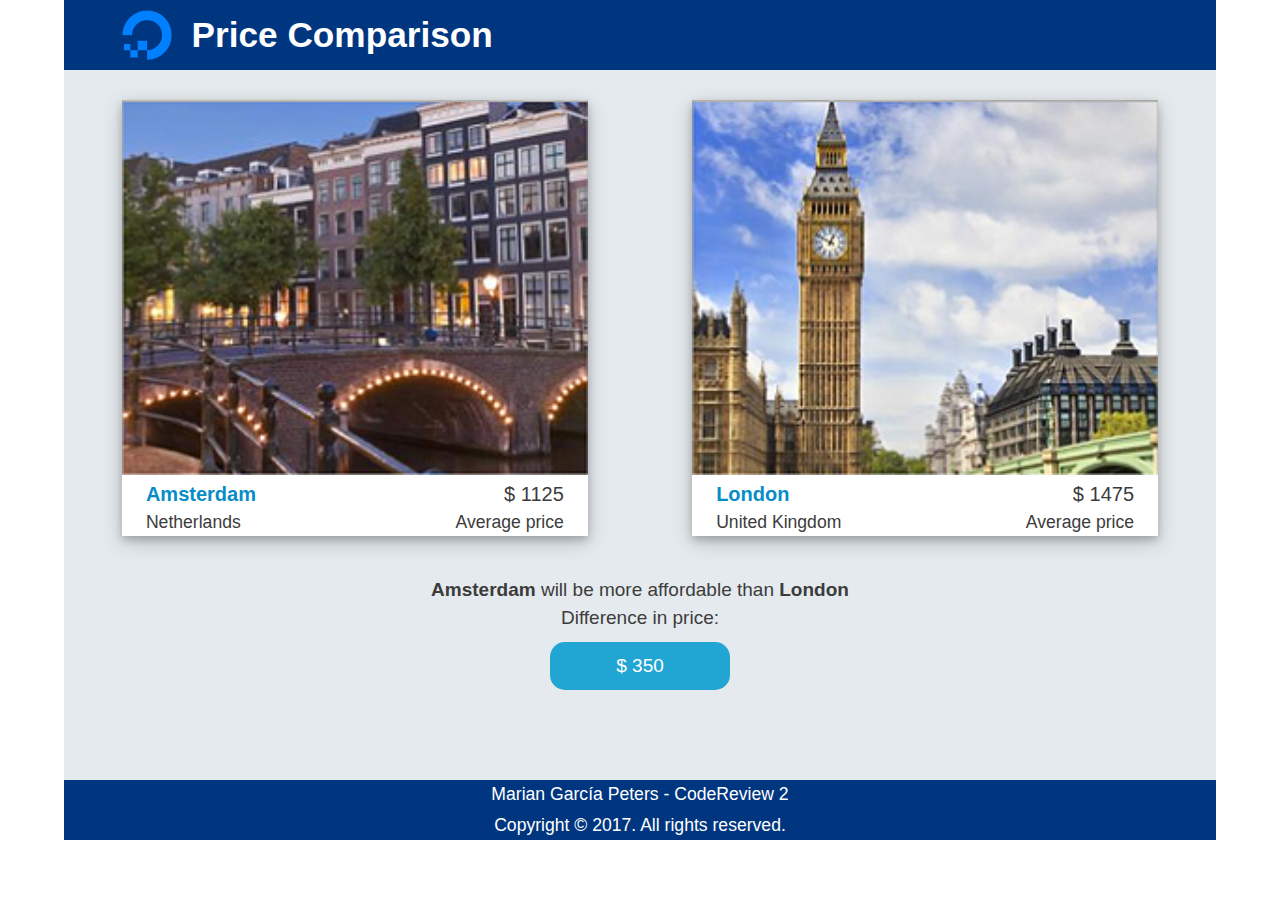
<file: Porfolio2/index.html>
<!DOCTYPE html>
<html lang='en'>

<head>
	<link rel="stylesheet" type="text/css" href="style.css">
	<script src="javascript.js"></script>
	<meta charset="utf-8">
	<title>Price Comparison</title>
</head>

<body>

	<div class="all">	
		<header>
				<img src="images/logo.png" width="50" height="50">
				<h1>Price Comparison</h1>
		</header>

		<main>
			<section class="top-images">
				<article class="image">
					<img src="images/amsterdam.jpg" alt="amsterdam-picture">
					<div class="figcaption">
						<div class="caption top">
						 	<p class="city">Amsterdam</p>
						 	<p>$ <span id="amsterdam-price"></span></p>
						</div>
						<div class="caption">
						 	<p class="country">Netherlands</p>
							<p class="text-average">Average price</p>
						</div>
					</div>		
				</article>
				<article class="image">
					<img src="images/london.jpg" alt="amsterdam-picture">
					<div class="figcaption">
						<div class="caption top">
						 	<p class="city">London</p>
						 	<p>$ <span id="london-price">
						 	</span></p>
						</div>
						<div class="caption">
						 	<p class="country">United Kingdom</p>
							<p class="text-average">Average price</p>
						</div>
					</div>		
				</article>					
			</section>

			<section id="text">
				<p id="equal"><span id="cheaper"></span> will be more affordable than <span id="expensive"></span></p>
				<p>Difference in price:</p>
				<div class="button">
					<p>$ <span id="result"></span></p>
				</div>
			</section>
		</main>

		<footer>
			<p>Marian García Peters - CodeReview 2</p>
			<p>Copyright &copy 2017. All rights reserved.</p>
		</footer>
	
	</div>
</file>
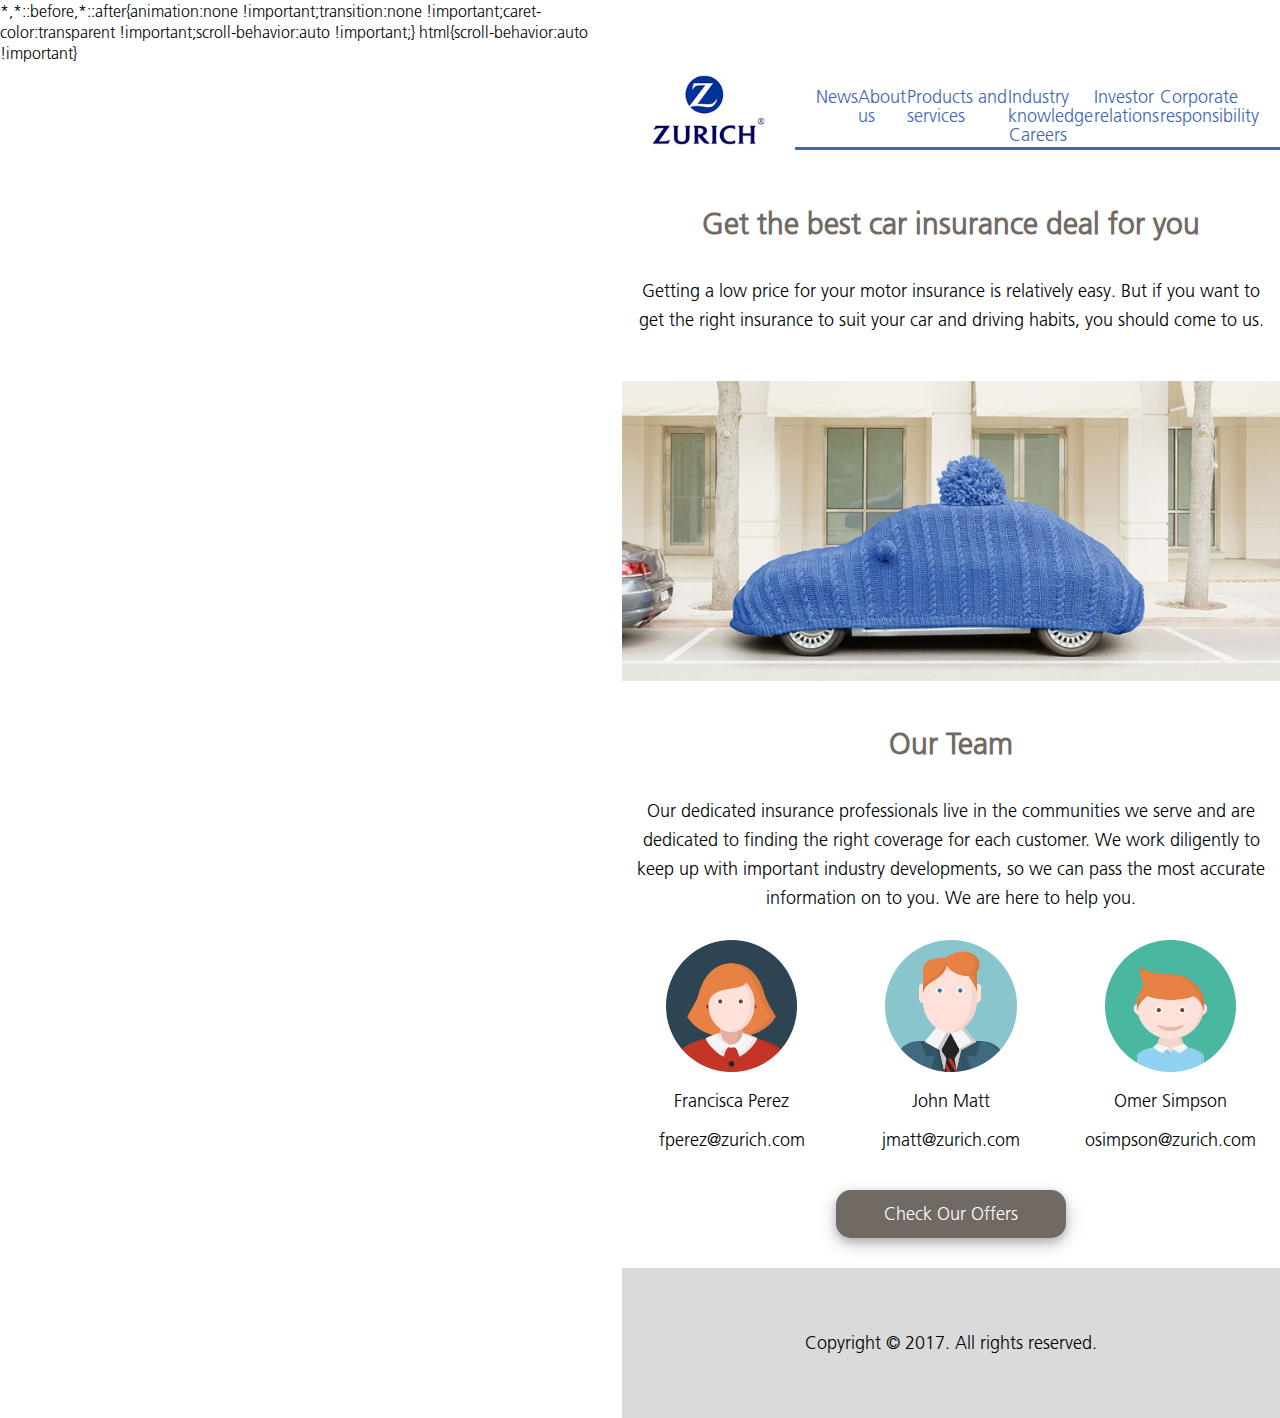
<file: Porfolio3/index.html>
<!DOCTYPE html>

<html lang="en" dir="ltr">

<head>

  <meta charset="utf-8">
  <meta http-equiv="X-UA-Compatible" content="IE-edge">
  <script src="script.js"></script>
  <link rel="stylesheet" type="text/css" href="style.css">

</head>

<body>
		<header>
				<a href="index.html"><img id="logo" src="images/logo.png" width="113" height="70"></a>
				<img id="logo2" src="images/logo2.png"> 
				<div id="align_nav">	
					<div id="nav">
						<a id="News" href="#">News</a>
						<a id="About us" href="#">About<br>us</a>
						<a id="Products_and_services" href="#">Products and<br>services</a>
						<a id="Products and services" href="#">Industry<br>knowledge</a>
						<a id="Investor relations" href="#">Investor<br>relations</a>
						<a id="Corporate responsibility" href="#">Corporate<br>responsibility</a>
						<a id="Careers" href="#">Careers</a>
					</div>
				</div>
		</header>

		<main>
			<section id="insurance">
				<h1>Get the best car insurance deal for you</h1>
				<p>Getting a low price for your motor insurance is relatively easy. But if you want to get the right insurance to suit your car and driving habits, you should come to us.</p>
				<br>
				<div id="car_pic"></div>
				<br>
				<h1>Our Team</h1>
				<p>Our dedicated insurance professionals live in the communities we serve and are dedicated to finding the right coverage for each customer. We work diligently to keep up with important industry developments, so we can pass the most accurate information on to you. We are here to help you.</p>
			</section>	
	
			<article id="pictures"> <!--row-->
				<div class="people">
					<img src="images/person1.png" alt="francisco perez">
					<p class="figcaption">Francisca Perez</p>
					<p class="contact"><a href="#">fperez@zurich.com</a></p>
				</div>

				<div class="people">
					<img src="images/person2.png" alt="fernanda gonzalez">
					<p class="figcaption">John Matt</p>
					<p class="contact"><a href="#">jmatt@zurich.com</a></p>
				</div>

				<div class="people">
					<img src="images/person3.png" alt="francisco perez">
					<p class="figcaption">Omer Simpson</p>
					<p class="contact"><a href="#">osimpson@zurich.com</a></p>
				</div>
			</article>


			<section id="offers">

				<a id="click" href="calculator.html">Check Our Offers</a>

			</section>
		</main>

		<footer>
			<p>Copyright &copy 2017. All rights reserved.</p>
		</footer>
</body>

</html>
</file>
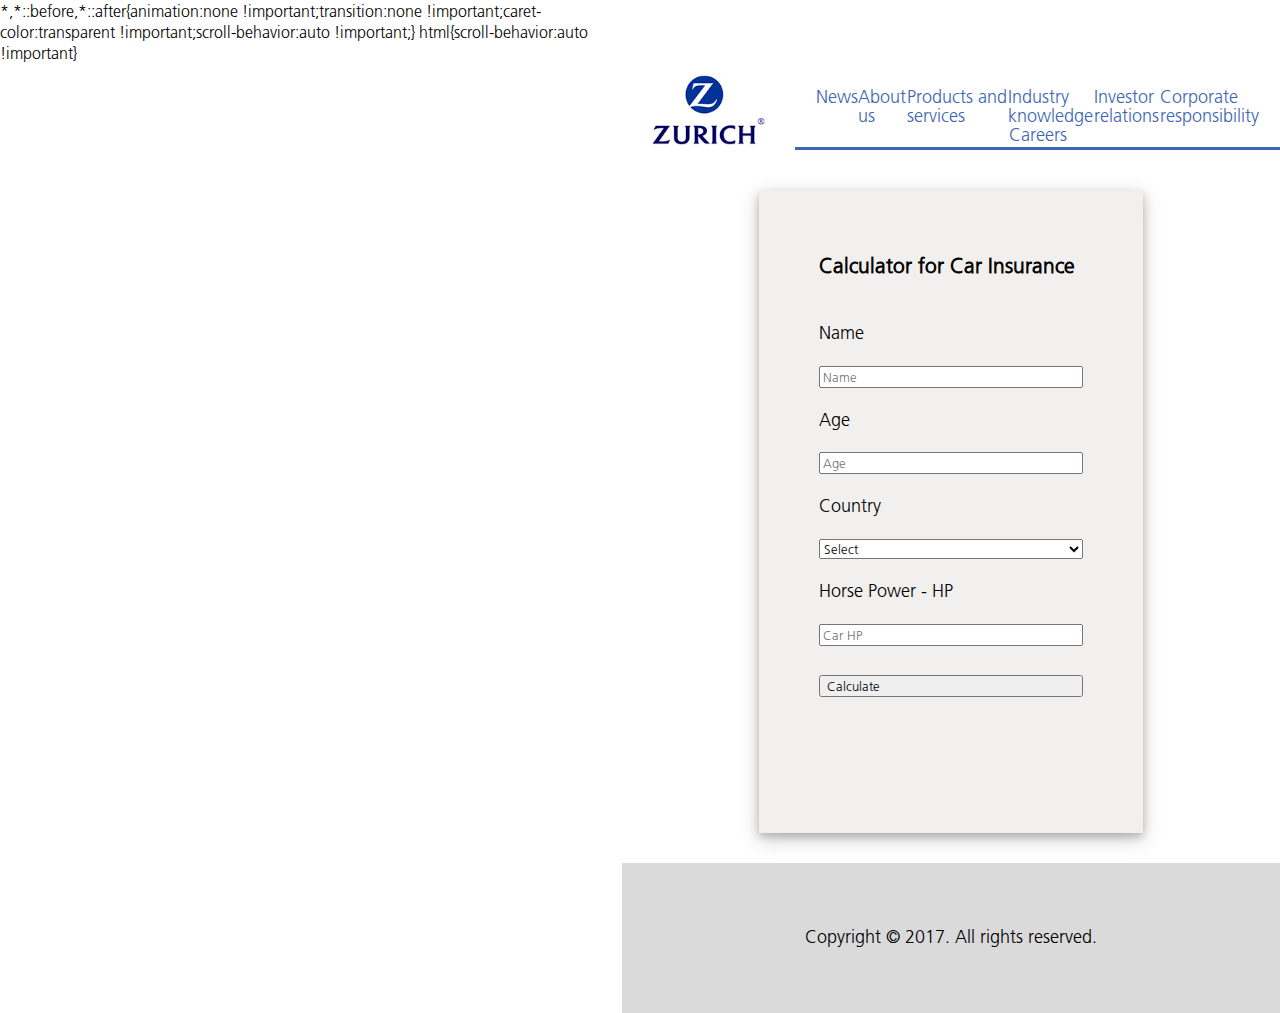
<file: Porfolio3/calculator.html>
<!DOCTYPE html>

<html lang="en" dir="ltr">

<head>
  <meta charset="utf-8">
  <meta http-equiv="X-UA-Compatible" content="IE-edge">
  <script src="script.js"></script>
  <link rel="stylesheet" type="text/css" href="style.css">
</head>

<body>
	<header>
			<a href="index.html"><img id="logo" src="images/logo.png" width="113" height="70"></a>
			<img id="logo2" src="images/logo2.png"> 
			<div id="align_nav">	
				<div id="nav">
					<a id="News" href="#">News</a>
					<a id="About us" href="#">About<br>us</a>
					<a id="Products_and_services" href="#">Products and<br>services</a>
					<a id="Products and services" href="#">Industry<br>knowledge</a>
					<a id="Investor relations" href="#">Investor<br>relations</a>
					<a id="Corporate responsibility" href="#">Corporate<br>responsibility</a>
					<a id="Careers" href="#">Careers</a>
				</div>
			</div>
	</header>
	
	<main>
		<div id="calculator_form">
			<form>
				<h3>Calculator for Car Insurance</h3>
				
				<p class="form_text">Name</p>
				<input id="name" type="text" name="firstname" placeholder="Name">

				<p class="form_text">Age</p> 
				<input id="age" type="text" name="age" placeholder="Age">

				<p class="form_text">Country</p> 
				<select id="country" name="country">
					<option class="country">Select</option>
					<option class="country" value="Austria">Austria</option>
					<option class="country" value="Germany">Germany</option>
					<option class="country" value="Italy">Italy</option>
				</select> 

				<p class="form_text">Horse Power - HP</p> 
				<input id="hp" type="number" name="lastname" placeholder="Car HP"> <br> 

				<button type="button" id="resultado" onclick="calculateInsurance()">Calculate</button>
				<div id="result_div">
					<p id="result_p"></p>
				</div>

			</form>
		</div>
	</main>

	<footer>
		<p>Copyright &copy; 2017. All rights reserved.</p>
	</footer>
</body>

</html>
</file>
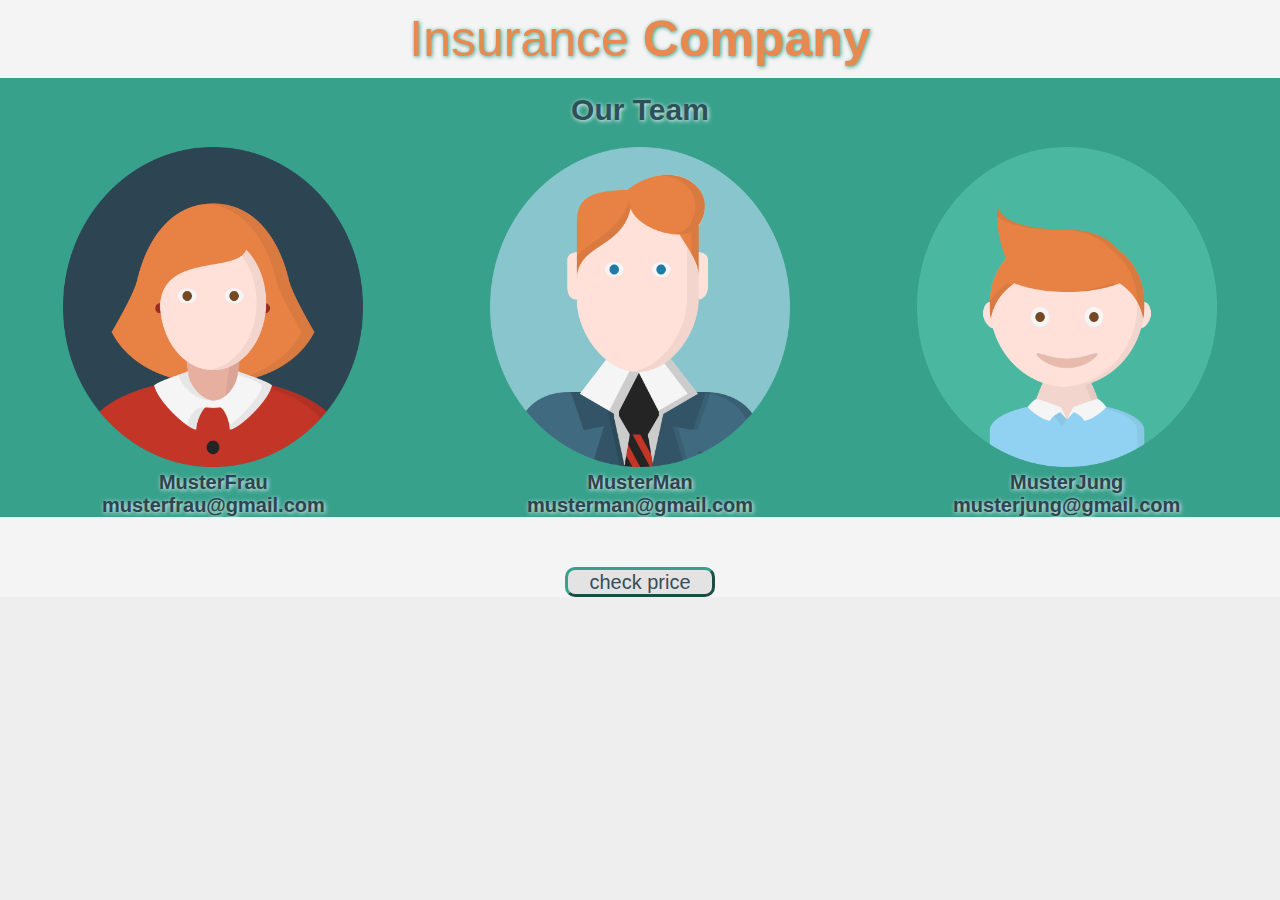
<file: Porfolio5/codereview3.html>
<!DOCTYPE html>
<html>
<head>
	<title>CodeReview3</title>
	<link rel="stylesheet" href="codereview3.css">
	<script rel="text/javascript" href="codereview3.js"></script>
</head>
<body>
	
	<div class="box1">
		<header>
			<p>Insurance <b>Company</b></p>
		</header>
			<p id="ot"><b>Our Team</b></p>
			
		<section class="box2">
				<article>                                     
					<img src="person1.png" alt="person" height="320" width="300">
							<div class="ne" >
								<div>
									<h3>MusterFrau</h3>
									<h3>musterfrau@gmail.com</h3>	
								</div>	
							</div>
				</article>
				<article>                                     
					<img src="person2.png" alt="person" height="320" width="300">
						<div class="ne" >
								<div>
									<h3>MusterMan</h3>
									<h3>musterman@gmail.com</h3>	
								</div>	
							</div>
				</article>
				<article>                                     
					<img src="person3.png" alt="person" height="320" width="300">
							<div class="ne" >
								<div>
									<h3>MusterJung</h3>
									<h3>musterjung@gmail.com</h3>	
								</div>	
							</div>
				</article>	
		</section>
	
	</div>

	<div class="but">
<button id="button" onclick="location.href='codereview32.html';">check price</button>
	</div>

	
<script type="text/javascript" src="codereview3.js"></script>
</body>
</html>
	</div>
	




</body>
</html>
</file>
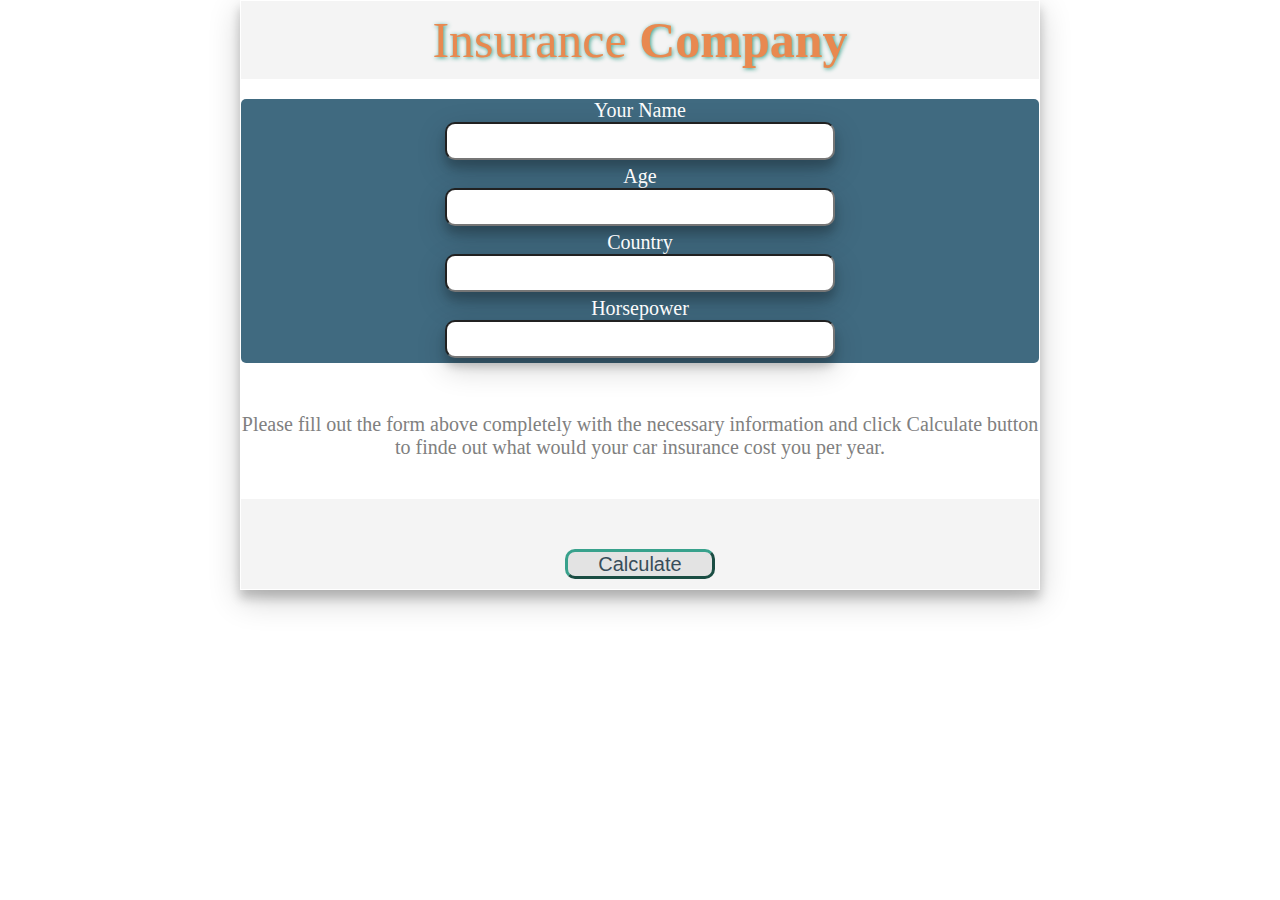
<file: Porfolio5/codereview32.html>
<!DOCTYPE html>
<html>
<head>
	<title>Codereview3.2html</title>
	<link rel="stylesheet" href="codereview32.css">
</head>

<body>
	<header>
			<span>Insurance <b>Company</b></span>
	</header>

		<form class="date">
			<div>
				<p id="l">Your Name</p>	
			</div>
			<input class="r" type="text" id="name" value="">

			<div>
				<p id="l">Age</p>
			</div>
			<input class="r" type="text" id="age" value="">
			<div>
				<p id="l">Country</p>
			</div>
            <input class="r" type="text" id="country" value="">
			<div>
				<p id="l">Horsepower</p>
			</div>
            <input class="r" type="text" id="horsepower" value="">			
		</form>



	</div>
    <section id="bottom">
            <p id="price"> Please fill out the form above completely with the necessary information and click Calculate  button to finde out what would your car insurance cost you per year. </p>              
    </section>

<footer class="butt">
	<button id="button" onClick="calculateInsurance()">Calculate</button>

</footer>


<script type="text/javascript" src="codereview3.js"></script>
</body>
</html>
</file>
<file: Porfolio2/style.css>
* {
	font-family: Arial;
}

.all {
	background-color:#E5EAEE;
}

body {
	margin: 0 auto;
	width: 90%;
	font-size: 110%;
	min-width: 400px;
}

header, main, footer {
	width: 100%;
}

header {
	color: white;
	background-color: #003680;
	height: 70px;
	display: inline-flex;
	align-items: center;
}

img[src="images/logo.png"] {
	padding-left: 5%;
	padding-right: 20px;
}

main {
	color: #3C3C3C;
	display: flex;
	flex-flow: column wrap;
	margin: 30px 0px 80px 0px;
	width: 100%;
	align-items: center;
}

.top-images {
	display: flex;
	flex-flow: row wrap;
	width: 90%;
	justify-content: space-between;
}

article.image {
	width: 45%;
	flex-flow: column;
	background-color: white;
	box-shadow: 0 4px 8px 0 rgba(0, 0, 0, 0.2), 0 6px 20px 0 rgba(0, 0, 0, 0.19);
}

.image img {
	width: 100%;
	justify-content: center;
}

figcaption {
	display: flex;
	flex-flow: column nowrap;
}

.caption {
	display: flex;
	flex-flow: row nowrap;
	justify-content: space-between;
	width: 90%;
	margin: 0% 5%;
}

.top {
	font-size: 20px;
}

p {
	margin: 3px 1px;
}

.city {
	color: #078DC6;
}

#cheaper, #expensive, .city {
	font-weight: bold;
}

#text {
	width: 90%;
	padding-top: 40px;
	font-size: 19px;
	display: flex;
	flex-flow: column nowrap;
	align-items: center;
	text-align: center;

}

.button {
	background-color: #21A6D3;
	padding: 10px 40px; 
	width: 100px;
	border-radius: 15px;
	font-size: 19px;
	color: white;
	text-align: center;
	margin: 10px 0px;
}


footer {
	color: white;
	background-color: #003680;
	height: 60px;
	display: flex;
	flex-flow: column nowrap;
	align-items: center;
	justify-content: center;
}

footer p {
	margin: 5px;
}

@media only screen and (max-width: 930px) {

body {
	font-size: 90%;
}

@media only screen and (max-width: 750px) {
body {
	font-size: 90%;
}

@media only screen and (max-width: 600px) {

body {
	width: 100%;
	font-size: 90%;
}

.top-images {
	display: flex;
	flex-flow: column wrap;
	width: 100%;
	align-content: center;
	-ms-align-items: center;
	align-items: center;
}

article.image {
	width: 70%;
	flex-flow: column;
	background-color: white;
	margin-bottom: 20px;
}


}
</file>
<file: Porfolio3/style.css>
@font-face {
	font-family: zurich;
	src: url(zurich.woff2);
}

* {
	display: flex;
	font-family: zurich, Arial;
}

body {
	flex-flow: column;
	line-height: 1.8rem;
	font-size: 18px;
	margin: 0 auto;
	width: 100%;
	max-width: 1000px;
	min-width: 460px;
}

header {
	flex-flow: row nowrap;
	height: 150px;
	margin-bottom: 40px;
}

#logo, #logo2 {
	position: relative;
	top: 50%;
	margin: 0 30px;
}

#logo2 {
	display: none;
}

#align_nav {
	width: 100%;
	align-items: flex-end;
	border-bottom: 3px solid #4066B3;
}

#nav {
	flex-flow: row wrap;
	width: 100%;
	height: 40px;
	justify-content: space-around;
	margin: 20px;
}

#nav a {
	line-height: 1.2rem;
	color: #4066B3;
}

a:hover {
	text-decoration: underline;
}

#insurance p {
	padding: 0px 10px;
}
main, #insurance {
	flex-flow: column nowrap;
}

#car_pic {
	width: 100%;
	height: 300px;
	background-image: 	url("images/car.jpg");
	background-size: cover;
	background-repeat: no-repeat;
	background-position: 20% 50%, center; 
}

#team {
	flex-flow: column nowrap;
}

#team_description {
	flex-flow: column nowrap;
	margin: 10px 0px;
}

#pictures {
	flex-flow: row wrap;
	width: 100%;
	justify-content: space-around;
}

h1 {
	color: #706964;
	font-size: 30px;
}

a {
	text-decoration: none;
	color: black;
}

.people {
	flex-flow: column nowrap;
	width: 20%;
	width: 20%;
	align-items: center;
}

.people img { 
 	width: 100%;
 	margin: 10px;
}

.people p {
	margin: 5px;
}

#insurance {
	text-align: center;
	align-items: center;
}

#click {
	background-color: #706964;
	padding: 10px 40px; 
	width: 150px;
	border-radius: 15px;
	color: white;
	text-align: center;
	margin: 30px 0px;
	box-shadow: 0 4px 8px 0 rgba(0, 0, 0, 0.2), 0 6px 20px 0 rgba(0, 0, 0, 0.19);
}

#calculator_form, #result_div, #offers, #click {
	justify-content: center;
}

#result_div {
	margin: 30px;
	border-radius: 15px;
}

form {
	flex-flow: column nowrap;
	padding: 40px 60px;
	margin-bottom: 30px;
	box-shadow: 0 4px 8px 0 rgba(0, 0, 0, 0.2), 0 6px 20px 0 rgba(0, 0, 0, 0.19);
	background-color: #F2F0EE;
	width: 40%;
}

footer {
	height: 150px;
	background-color: #DADADA;
	justify-content: center; /*aliniacion horizontal*/
	align-items: center; /*aliniacion vertical*/
}

@media only screen and (max-width: 800px) {
	#nav a {
		font-size: 15px
	}

	#align-nav	{
		padding-top: 100px;
	}

	#click {
		width: 150px;
	}
}

@media only screen and (max-width: 700px) {
	header {
		flex-flow: column wrap;
		justify-content: space-between;
		width: 100%;
	}

	#nav a {
		font-size: 14px;
	}

	#logo2 {
		display: block;
		width: 130px;
		position: relative;
		top: 30px;
		left: 35%;
	}

	#logo {
		display: none;
	}

	.people {
		font-size: 0.9rem;
	}

}

@media only screen and (max-width: 600px) {
	body {
		margin: 5px 0px;
	}

	h1 {
		font-size: 1.5rem;
	}

	#logo2 {
		left: 30%;
	}

	#align-nav	{
		padding-top: 100px;
	}

	.people {
		font-size: 0.75rem;
	}

}
</file>
<file: Porfolio5/codereview32.css>
*{
	margin: 0 auto;
	padding: 0;
	box-sizing: border-box;
}
body{
	width: 800px;
	border-style: solid; 
	border-color: white;
	border-width: 1px;
	box-shadow: 0 8px 10px 0 rgba(0, 0, 0, 0.2), 0 10px 30px 0 rgba(0, 0, 0, 0.19);

}
form{
	background-color: #406A80;
}
header{

	  height: 100%;
      background-color:#F4F4F4;
      color:#E88950;
      text-align: center;
      padding-top: 10px;
      padding-bottom: 10px;
      font-size: 50px;
      text-shadow: #38A18C 1px 1px 4px; 
}

.date{
	text-align: center;
	margin-top: 20px;
	color: white;
	font-size: 20px;
	border-radius: 5px;
}
#button{
	text-align: center;
	margin-top: 50px;
	height: 30px;
	width: 150px;
	font-size: 20px;
	border-radius: 10px;
	border-style: solid;
	border-width: 1px; 
	color: #384D5A;
	background-color: #E3E3E3;
	border:#38A18C 3px outset;
	cursor: default;
	box-shadow: 1px;
	margin-bottom: 10px;
}
#button:hover{
	border:  2px inset;
	background-color: #F4F4F4;
}
.butt{
	background-color: #F4F4F4;
	display: flex;	
}
.r{
	border-radius: 10px;
	margin-bottom: 5px;
	font-size: 30px;
	box-shadow: 0 8px 10px 0 rgba(0, 0, 0, 0.2), 0 10px 30px 0 rgba(0, 0, 0, 0.19);	
}
#price {
	font-size: 20px;
	padding-top: 50px;
	padding-bottom: 40px;
	color: grey;
	text-align: center;
}
</file>
<file: Porfolio5/codereview3.css>
*{
	margin: 0 auto;
padding: 0;
box-sizing: border-box;
}
.wrapper {
   max-width: 800px;
   width: 80%;
   margin: 0 auto;
}
/*body*/
body{

	font-family: chivo,sans-serif;
	background-color: #eee;
}

/*header*/
header{

	  height: 100%;
      background-color:#F4F4F4;
      color:#E88950;
      text-align: center;
      padding-top: 10px;
      padding-bottom: 10px;
      font-size: 50px;
      text-shadow: #38A18C 1px 1px 4px; 
}
#ot {
	padding-top: 15px;
	color: #2E5059;
	font-size: 30px;
	background-color: #38A18C;
	text-shadow: whitesmoke 1px 1px 4px
}
.box1{
	
	text-align: center
}
.box2{

 	display: flex;
 	width: 100%;
 }
 article {
 	width: 100%;
 	padding-top: 20px;
 	text-align: center;
 	background-color: #38A18C;

 }
 h3{
 	color:#2D4451;
 	font-family:  chivo,sans-serif;
 	font-size: 20px;
 	text-shadow: whitesmoke 1px 1px 4px
 }
#button{
	margin-top: 50px;
	height: 30px;
	width: 150px;
	text-align: center;
	font-size: 20px;
	border-radius: 10px;
	border-style: solid;
	border-width: 1px; 
	color: #384D5A;
	background-color: #E3E3E3;
	border:#38A18C 3px outset;
	cursor: default;
	box-shadow: gray;

}
#button:hover{
	border:  2px inset;
}
.but{
	background-color: #F4F4F4;
	display: flex;	
}
</file>
